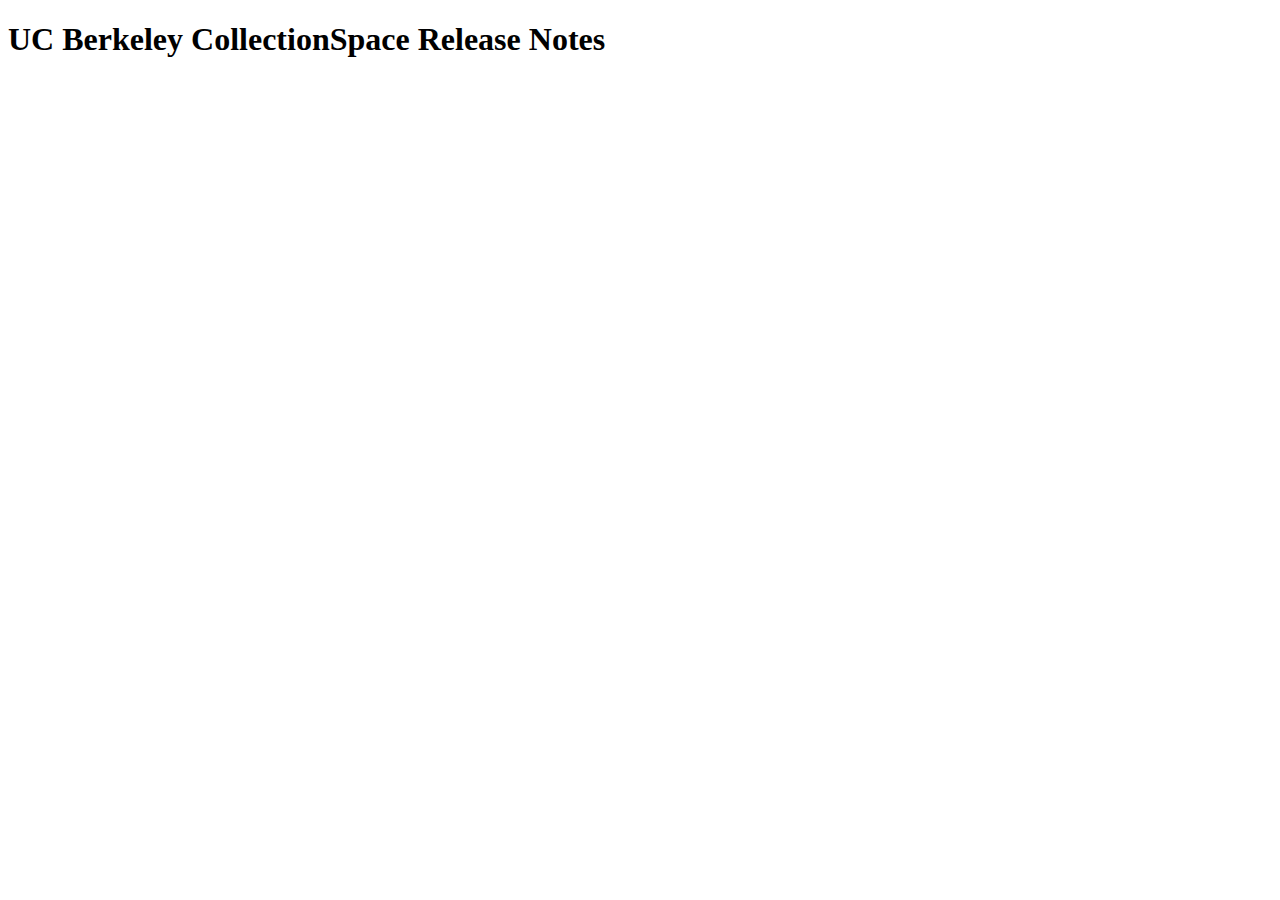
<file: src/main/webapp/tenants/bcm/html/releaseNotes.html>
<!DOCTYPE html PUBLIC "-//W3C//DTD HTML 4.01//EN">
<html>
	<head>
		<meta charset="utf-8">
		<title>CollectionSpace</title>
	</head>
	<body>
		<h1>UC Berkeley CollectionSpace Release Notes</h1>
		<!-- generated_release_notes() -->
	</body>
</html>
</file>
